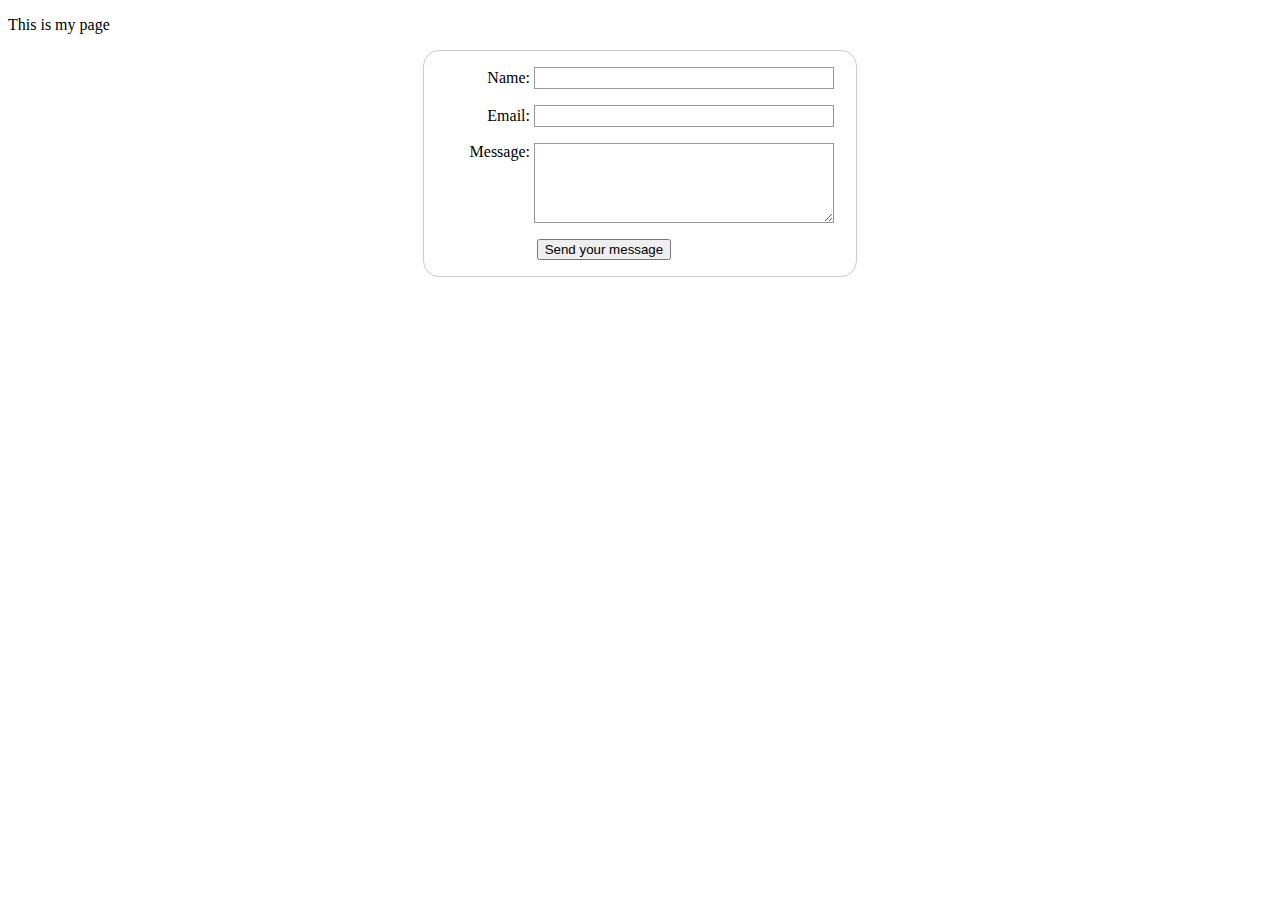
<file: forms/index.html>
<!DOCTYPE html>
<html lang="en-US">
  <head>
    <meta charset="utf-8" />
    <meta name="viewport" content="width=device-width" />
    <title>My test page</title>
    <style>
      form {
        /* Center the form on the page */
        margin: 0 auto;
        width: 400px;
        /* Form outline */
        padding: 1em;
        border: 1px solid #ccc;
        border-radius: 1em;
      }

      ul {
        list-style: none;
        padding: 0;
        margin: 0;
      }

      form li + li {
        margin-top: 1em;
      }

      label {
        /* Uniform size & alignment */
        display: inline-block;
        width: 90px;
        text-align: right;
      }

      input,
      textarea {
        /* To make sure that all text fields have the same font settings
     By default, textareas have a monospace font */
        font: 1em sans-serif;

        /* Uniform text field size */
        width: 300px;
        box-sizing: border-box;

        /* Match form field borders */
        border: 1px solid #999;
      }

      input:focus,
      textarea:focus {
        /* Additional highlight for focused elements */
        border-color: #000;
      }

      textarea {
        /* Align multiline text fields with their labels */
        vertical-align: top;

        /* Provide space to type some text */
        height: 5em;
      }

      .button {
        /* Align buttons with the text fields */
        padding-left: 90px; /* same size as the label elements */
      }

      button {
        /* This extra margin represent roughly the same space as the space
     between the labels and their text fields */
        margin-left: 0.5em;
      }
    </style>
  </head>
  <body>
    <p>This is my page</p>
    <form action="/my-handling-form-page" method="post">
      <ul>
        <li>
          <label for="name">Name:</label>
          <input type="text" id="name" name="user_name" />
        </li>
        <li>
          <label for="mail">Email:</label>
          <input type="email" id="mail" name="user_email" />
        </li>
        <li>
          <label for="msg">Message:</label>
          <textarea id="msg" name="user_message"></textarea>
        </li>
        <li class="button">
          <button type="submit">Send your message</button>
        </li>
      </ul>
    </form>
  </body>
</html>
</file>
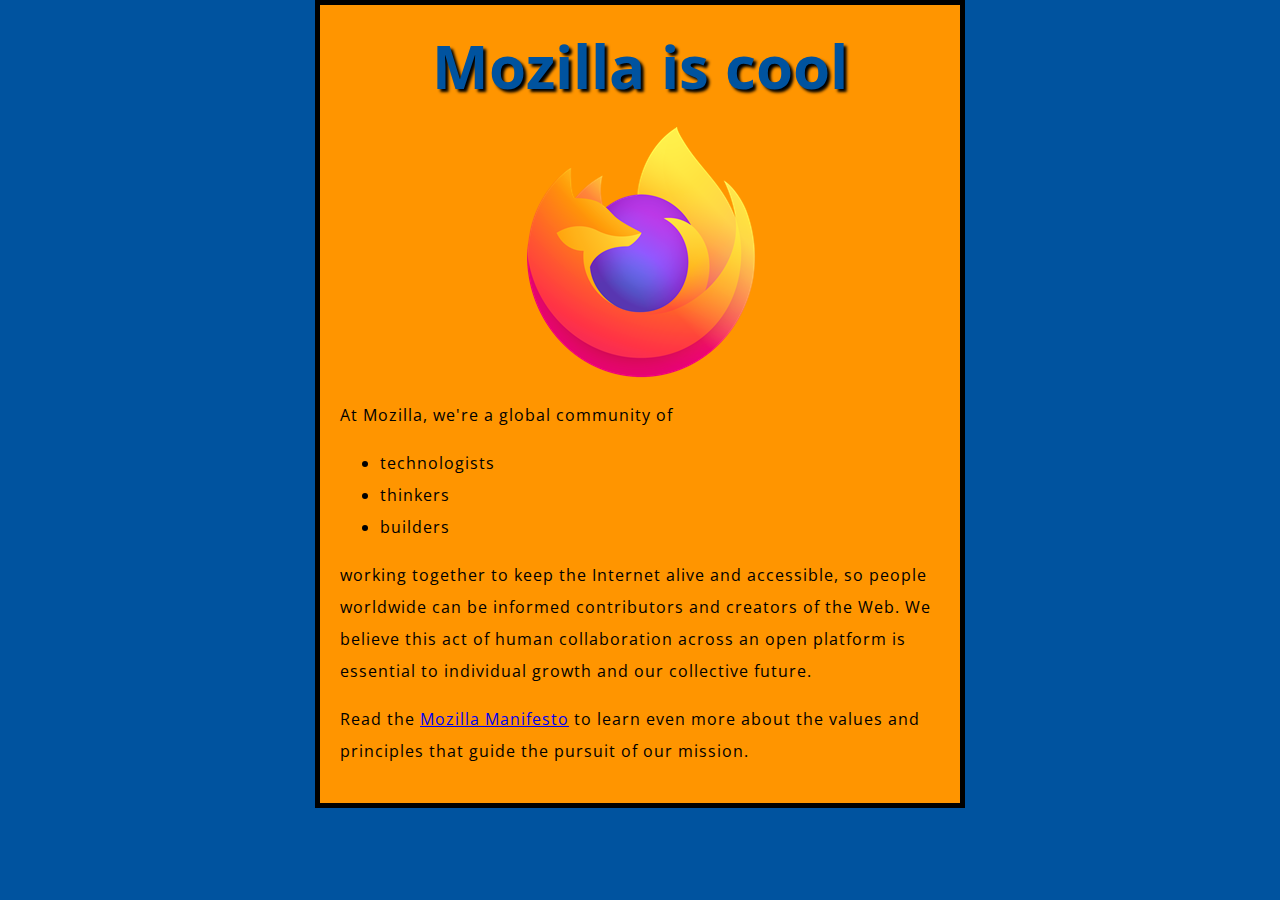
<file: html-css/example.html>
<!DOCTYPE html>
<html lang="en">
  <head>
    <title>My test page</title>
    <meta charset="UTF-8" />
    <meta name="viewport" content="width=device-width, initial-scale=1" />
    <link href="styles/style.css" rel="stylesheet" />
    <link
      href="https://fonts.googleapis.com/css?family=Open+Sans"
      rel="stylesheet"
    />
  </head>
  <body>
    <h1>Mozilla is cool</h1>
    <img
      src="images/firefox-icon.png"
      alt="The Firefox logo: a flaming fox surrounding the Earth."
    />
    <p>At Mozilla, we're a global community of</p>
    <ul>
      <li>technologists</li>
      <li>thinkers</li>
      <li>builders</li>
    </ul>
    <p>
      working together to keep the Internet alive and accessible, so people
      worldwide can be informed contributors and creators of the Web. We believe
      this act of human collaboration across an open platform is essential to
      individual growth and our collective future.
    </p>
    <p>
      Read the
      <a href="https://www.mozilla.org/en-US/about/manifesto/"
        >Mozilla Manifesto</a
      >
      to learn even more about the values and principles that guide the pursuit
      of our mission.
    </p>
  </body>
</html>
</file>
<file: html-css/styles/style.css>
html {
  font-size: 10px; /* px means "pixels": the base font size is now 10 pixels high */
  font-family: "Open Sans", sans-serif; /* this should be the rest of the output you got from Google Fonts */
}

h1 {
  font-size: 60px;
  text-align: center;
  margin: 0;
  padding: 20px 0;
  color: #00539f;
  text-shadow: 3px 3px 3px black;
}

p,
li {
  font-size: 16px;
  line-height: 2;
  letter-spacing: 1px;
}

html {
  background-color: #00539f;
}

body {
  width: 600px;
  margin: 0 auto;
  background-color: #ff9500;
  padding: 0 20px 20px 20px;
  border: 5px solid black;
}

img {
  display: block;
  margin: 0 auto;
}
</file>
